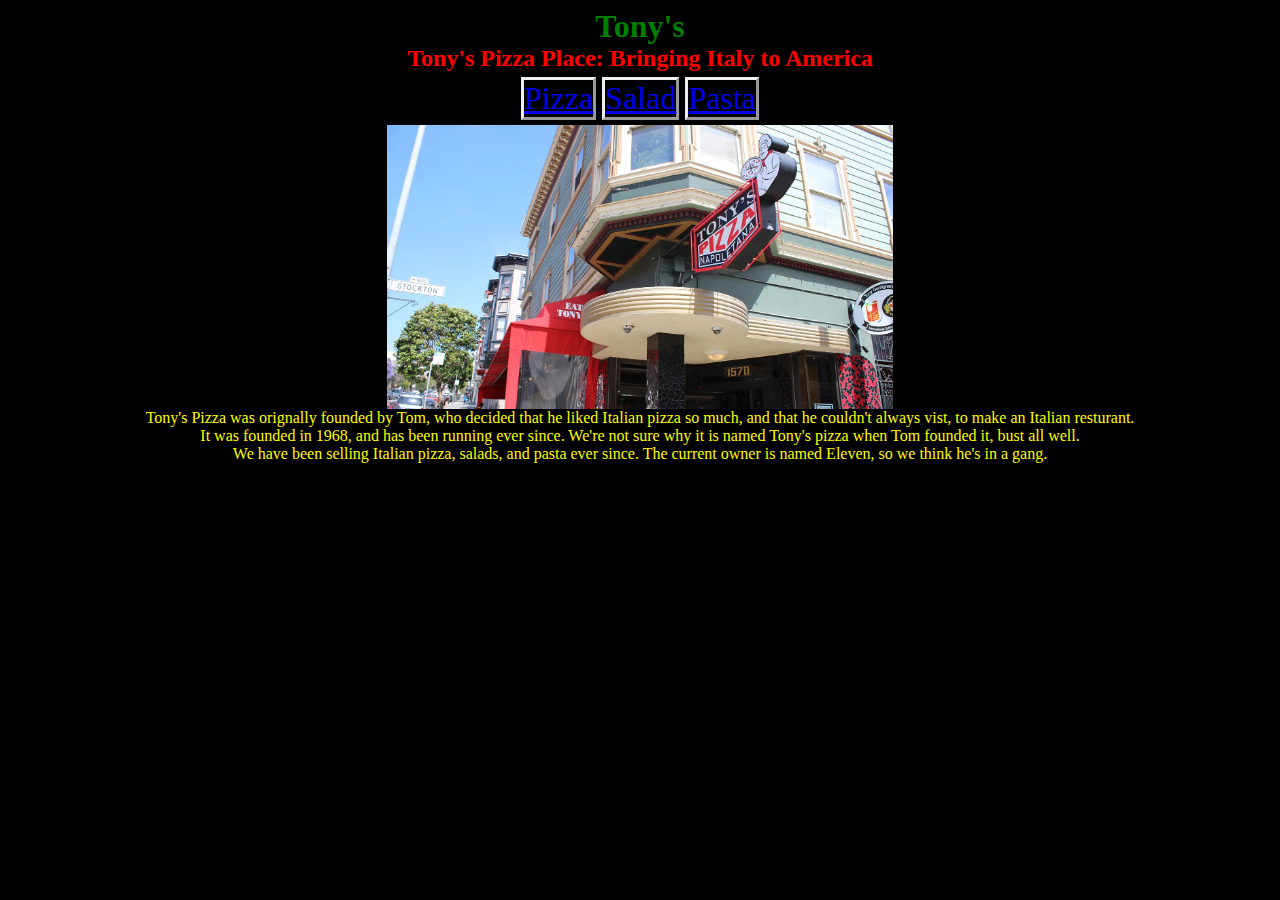
<file: index.html>
<!DOCTYPE html>

<html>

    <head>

        <title>
            Tony's Pizza Place
        </title>

        <link rel="stylesheet" href="styles.css">
    
    </head>

    <body>
        
        <h1>
            Tony's
        </h1>

        <h2>
            Tony's Pizza Place: Bringing Italy to America
        </h2>

        <ul>
            <li><a href="pizza.html">Pizza </a></li>
            <li><a href="salad.html">Salad</a></li>
            <li><a href="pasta.html">Pasta</a></li>
        </ul>

        <img src="Images/Tony's.webp" alt="Tony's Pizza Place" class="HeadPage">

        <p>
            Tony's Pizza was orignally founded by Tom, who decided that he liked Italian pizza so much,
             and that he couldn't always vist, to make an Italian resturant. <br>
             It was founded in 1968, and has been running ever since.
              We're not sure why it is named Tony's pizza when Tom founded it, bust all well. <br>
            We have been selling Italian pizza, salads, and pasta ever since.
            The current owner is named Eleven, so we think he's in a gang.
        </p>
    </body>
</html>
</file>
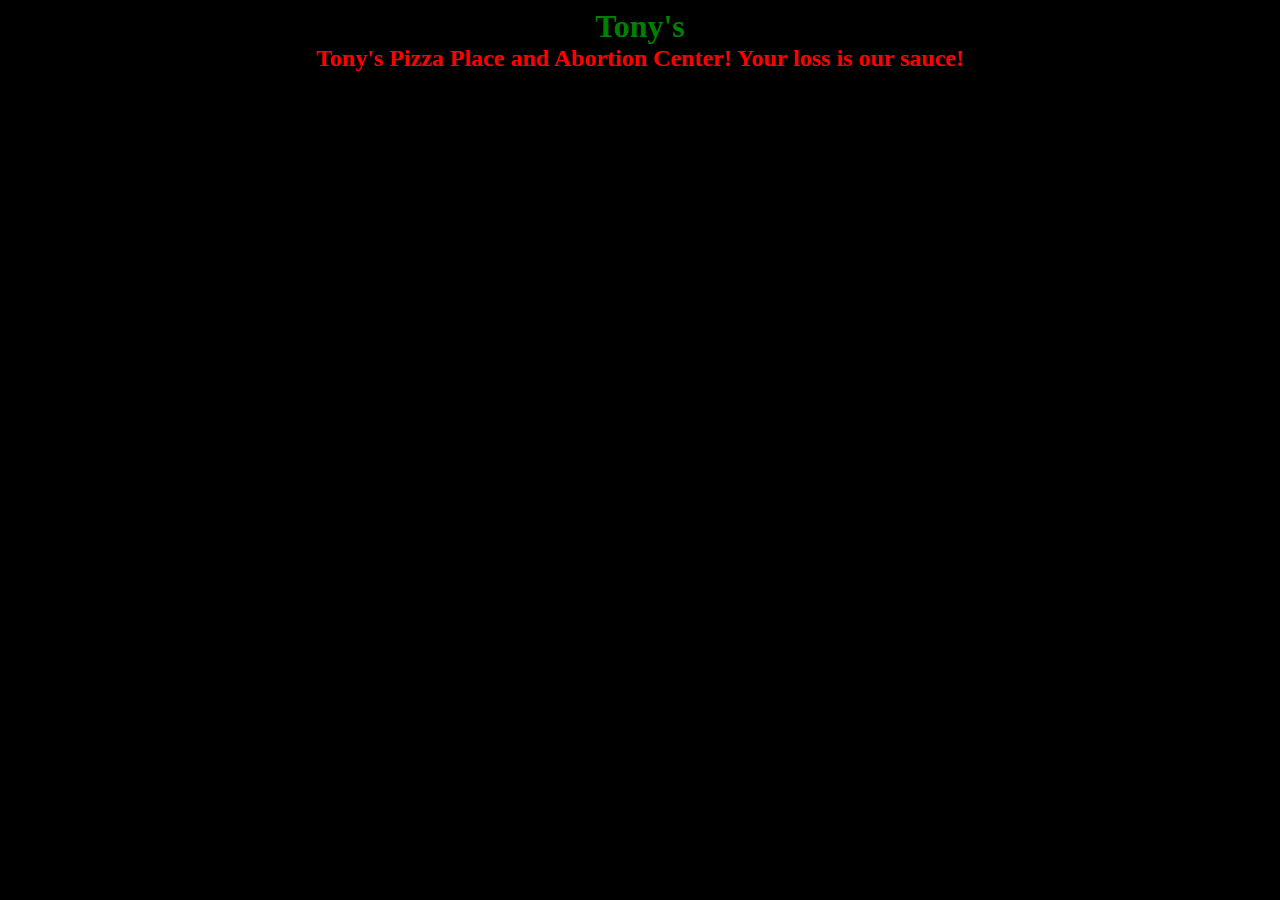
<file: homepage.html>
<!DOCTYPE html>

<html>

    <head>

        <title>
            Tony's Pizza Place
        </title>

        <link rel="stylesheet" href="styles.css">
    
    </head>

    <body>
        
        <h1>
            Tony's
        </h1>

        <h2>
            Tony's Pizza Place and Abortion Center! Your loss is our sauce!
        </h2>

    </body>
</html>
</file>
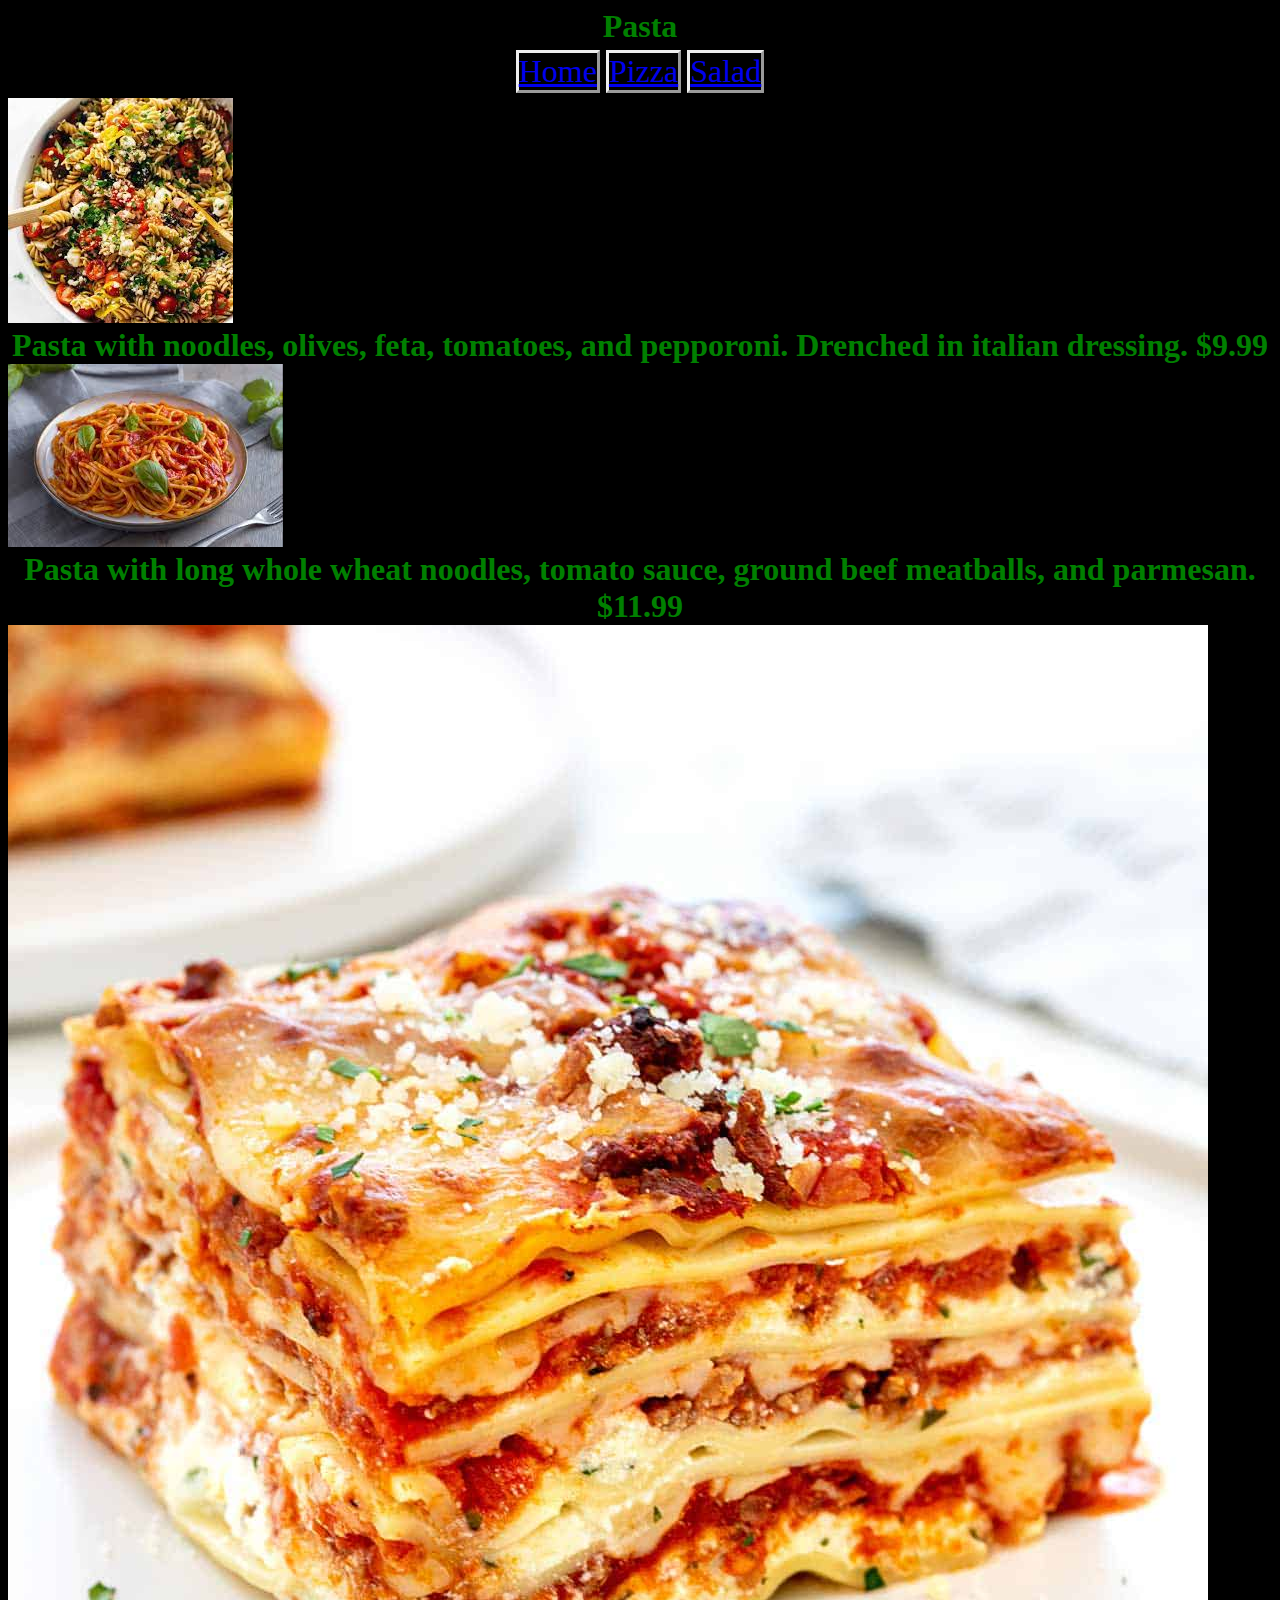
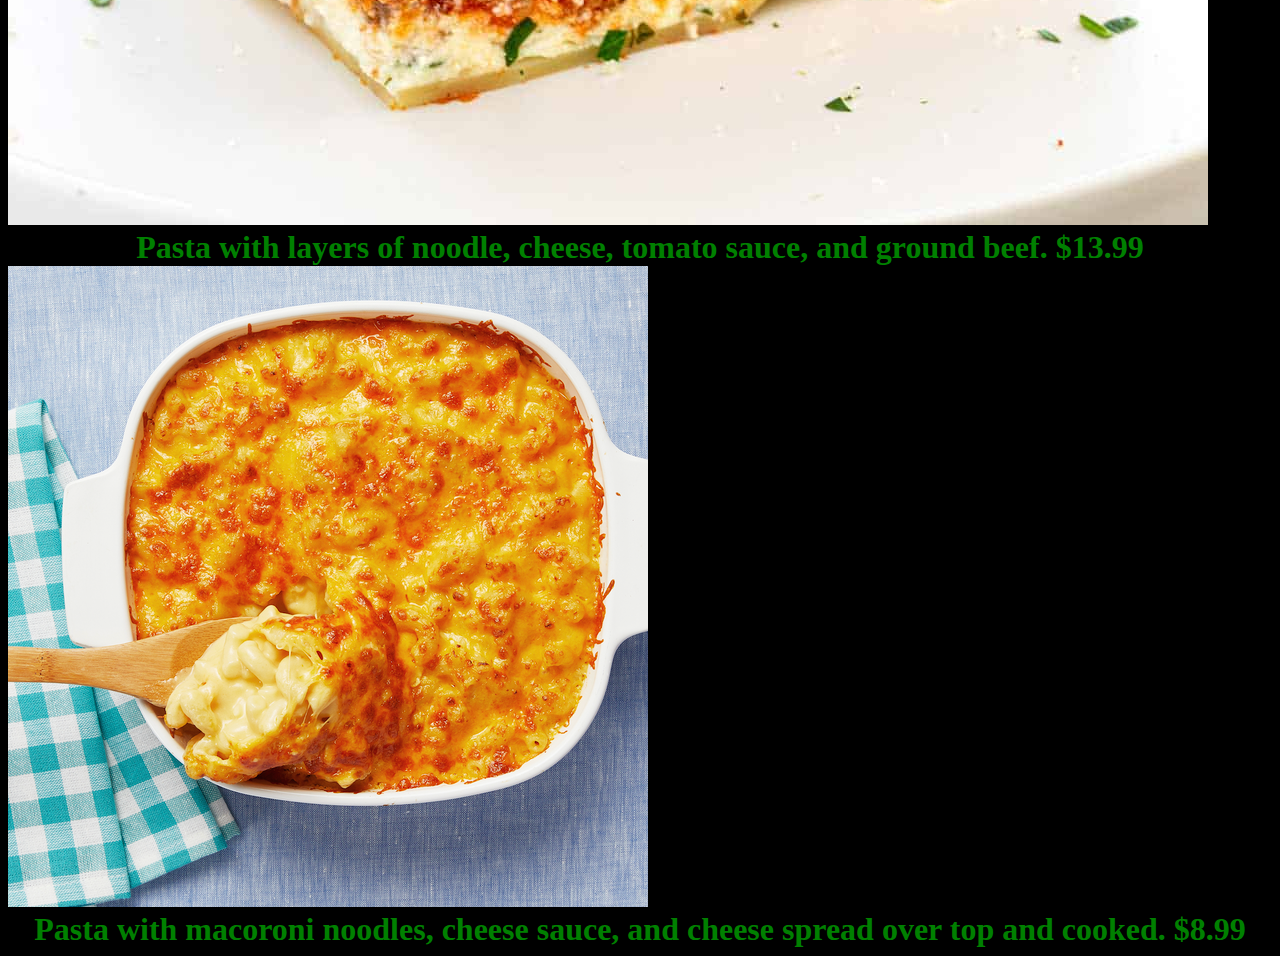
<file: pasta.html>
<!DOCTYPE html>
<html>
    
    <head>
        <link rel="stylesheet" href="styles.css">
    </head>

    <body>
        <h1>
            Pasta
        </h1>
        <ul>
            <li><a href="index.html">Home</a></li>
            <li><a href="pizza.html">Pizza</a></li>
            <li><a href="salad.html">Salad</a></li>
        </ul>
        <img src="Images/Pasta salad.jfif" alt="">
        <h1>
            Pasta with noodles, olives, feta, tomatoes, and pepporoni. Drenched in italian dressing. $9.99
        </h1>
        <img src="Images/Spaghetti.jfif" alt="">
        <h1>
            Pasta with long whole wheat noodles, tomato sauce, ground beef meatballs, and parmesan. $11.99
        </h1>
        <img src="Images/lasagna.jpg" alt="">
        <h1>
            Pasta with layers of noodle, cheese, tomato sauce, and ground beef. $13.99
        </h1>
        <img src="Images/MacnCheese.png" alt="">
        <h1>
            Pasta with macoroni noodles, cheese sauce, and cheese spread over top and cooked. $8.99
        </h1>
    </body>

</html>
</file>
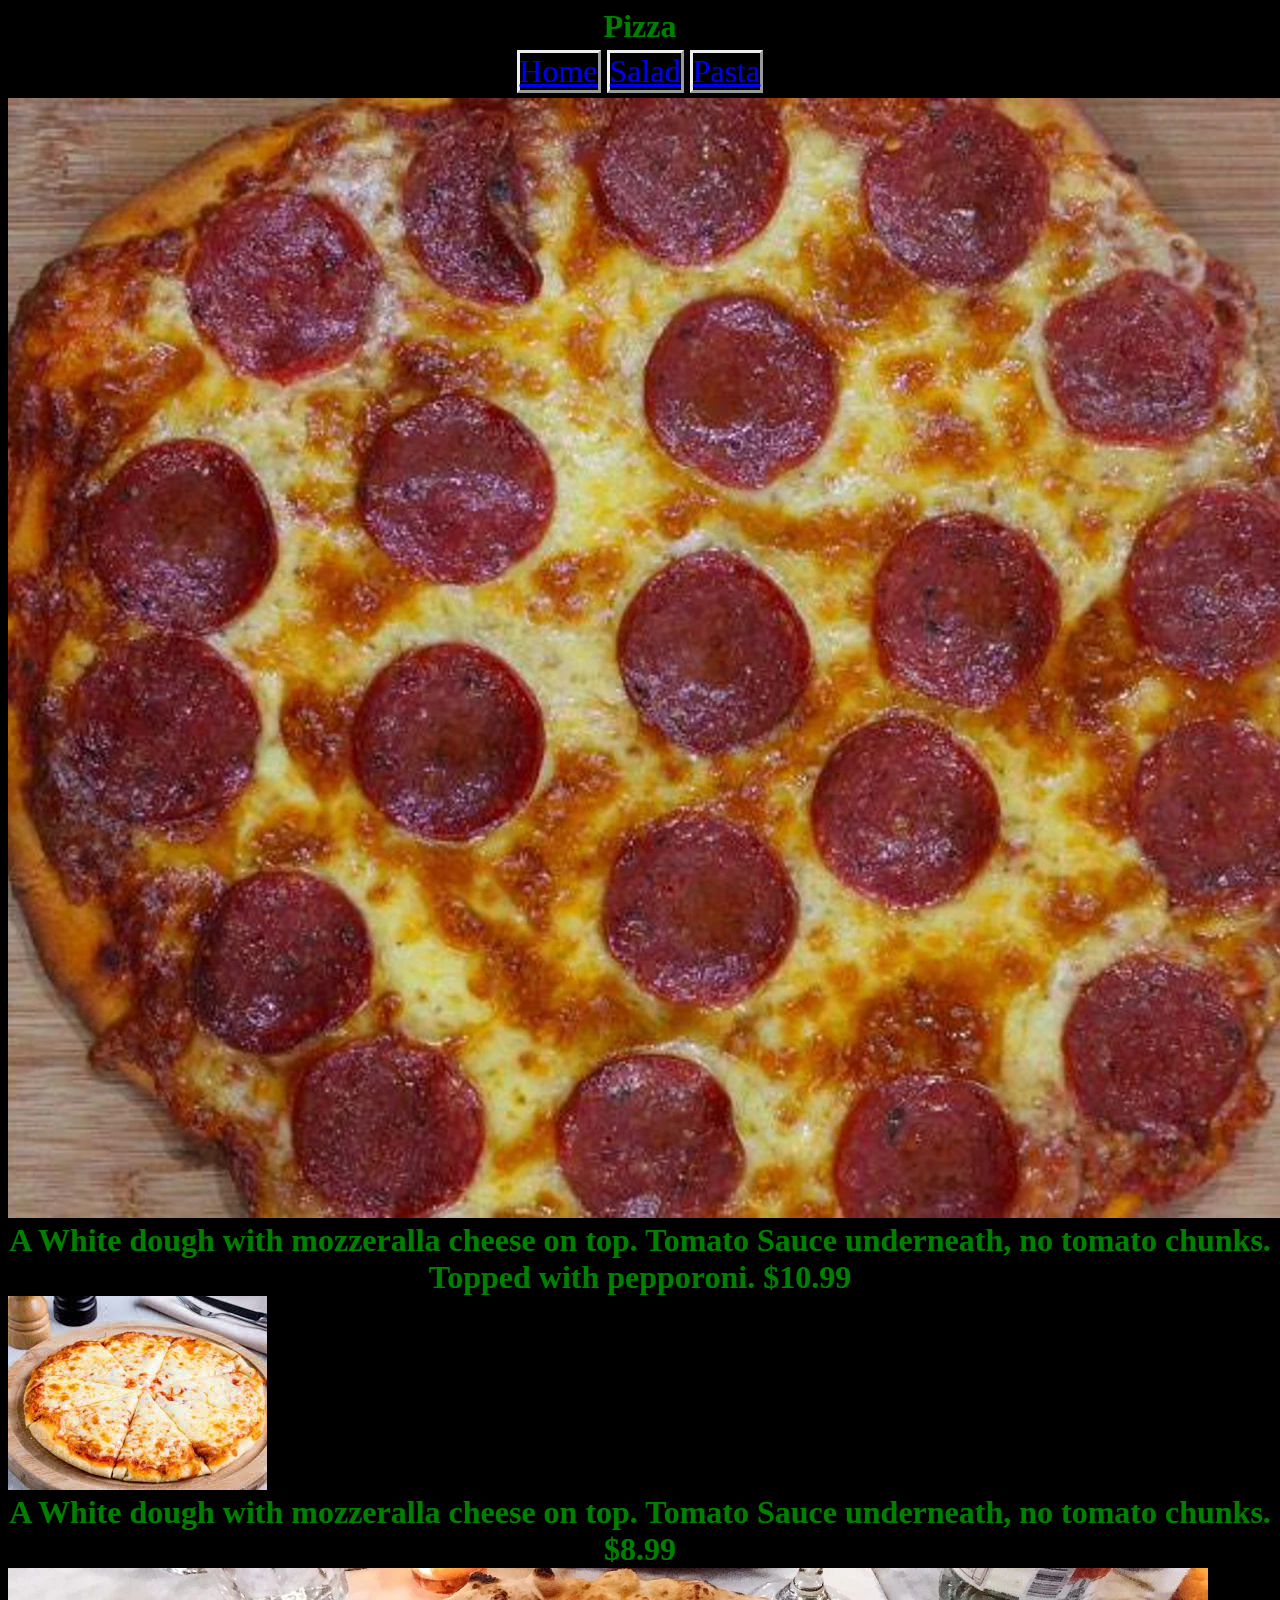
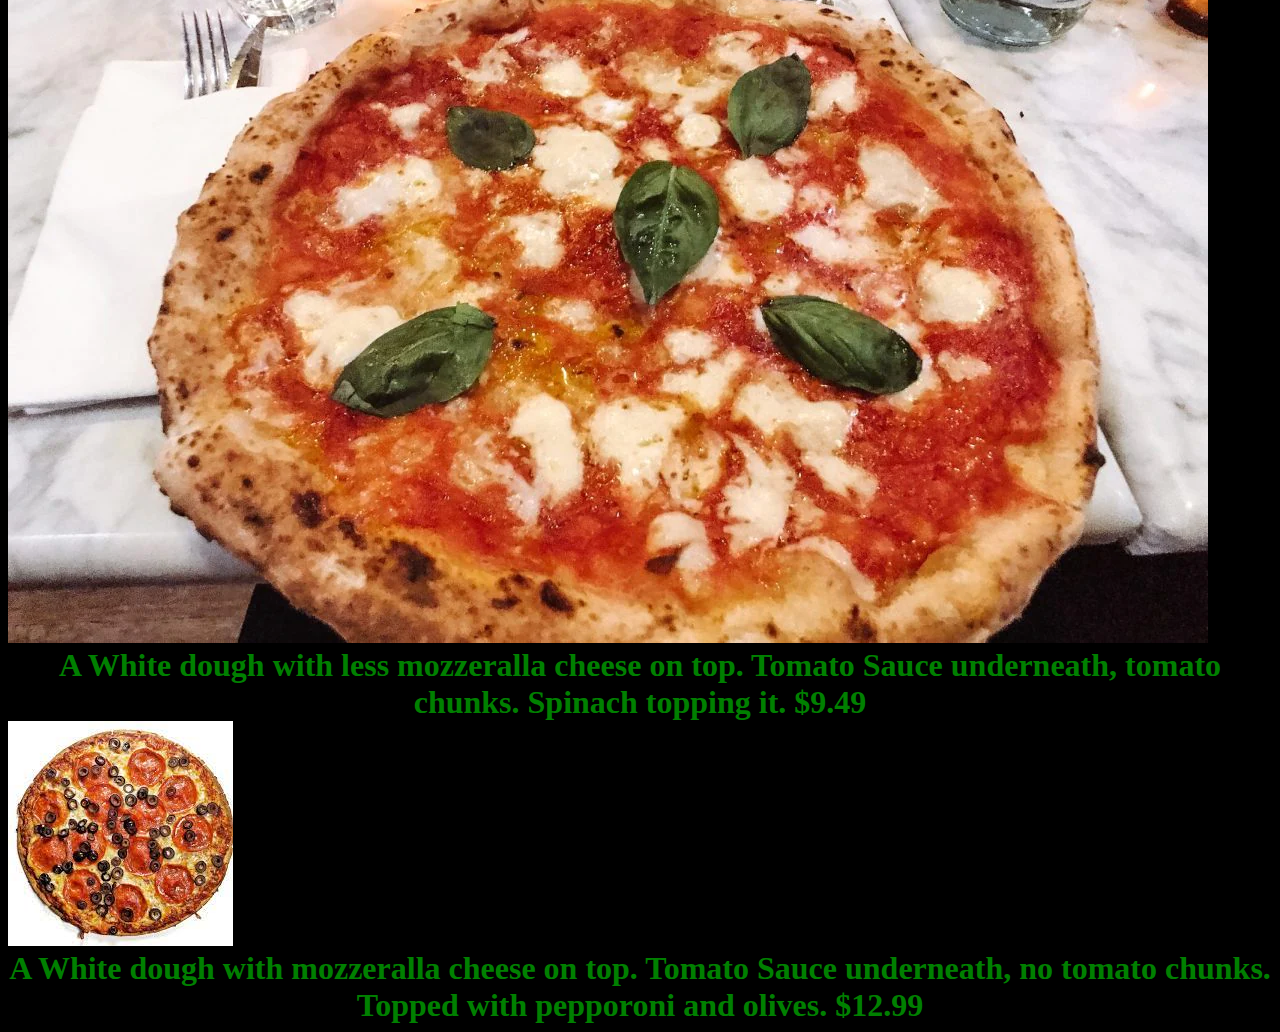
<file: pizza.html>
<!DOCTYPE html>
<html>

    <head>
        <link rel="stylesheet" href="styles.css">
    </head>

    <body>
        <h1>
            Pizza
        </h1>
        <ul>
            <li><a href="index.html">Home</a></li>
            <li><a href="salad.html">Salad</a></li>
            <li><a href="pasta.html">Pasta</a></li>
        </ul>
        <img src="Images/Peporoni.webp" alt="">
        <h1>
            A White dough with mozzeralla cheese on top. Tomato Sauce underneath, no tomato chunks. Topped with pepporoni. $10.99
        </h1>
        <img src="Images/Cheese.jfif" alt="">
        <h1>
            A White dough with mozzeralla cheese on top. Tomato Sauce underneath, no tomato chunks. $8.99
        </h1>
        <img src="Images/Italian.webp" alt="">
        <h1>
            A White dough with less mozzeralla cheese on top. Tomato Sauce underneath, tomato chunks. Spinach topping it. $9.49
        </h1>
        <img src="Images/Olives.jfif" alt="">
        <h1>
            A White dough with mozzeralla cheese on top. Tomato Sauce underneath, no tomato chunks. Topped with pepporoni and olives. $12.99
        </h1>
    </body>

</html>
</file>
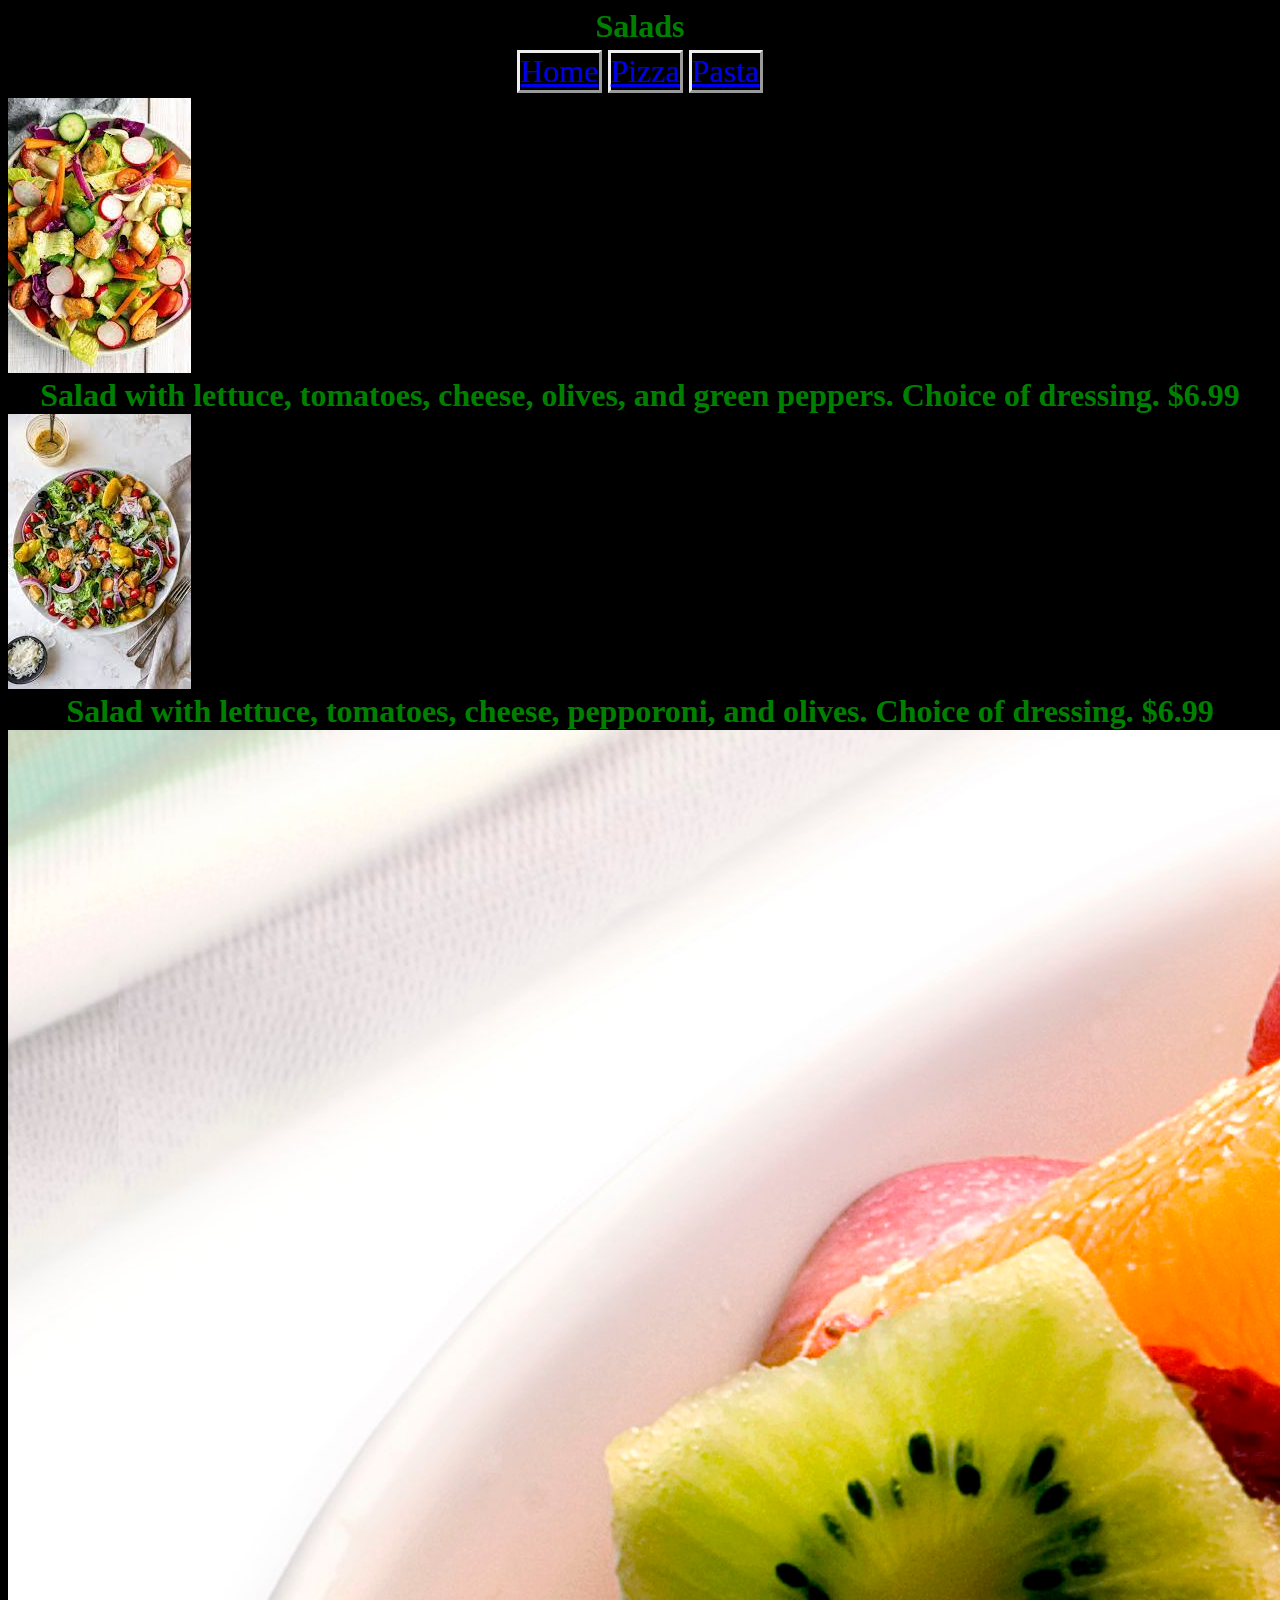
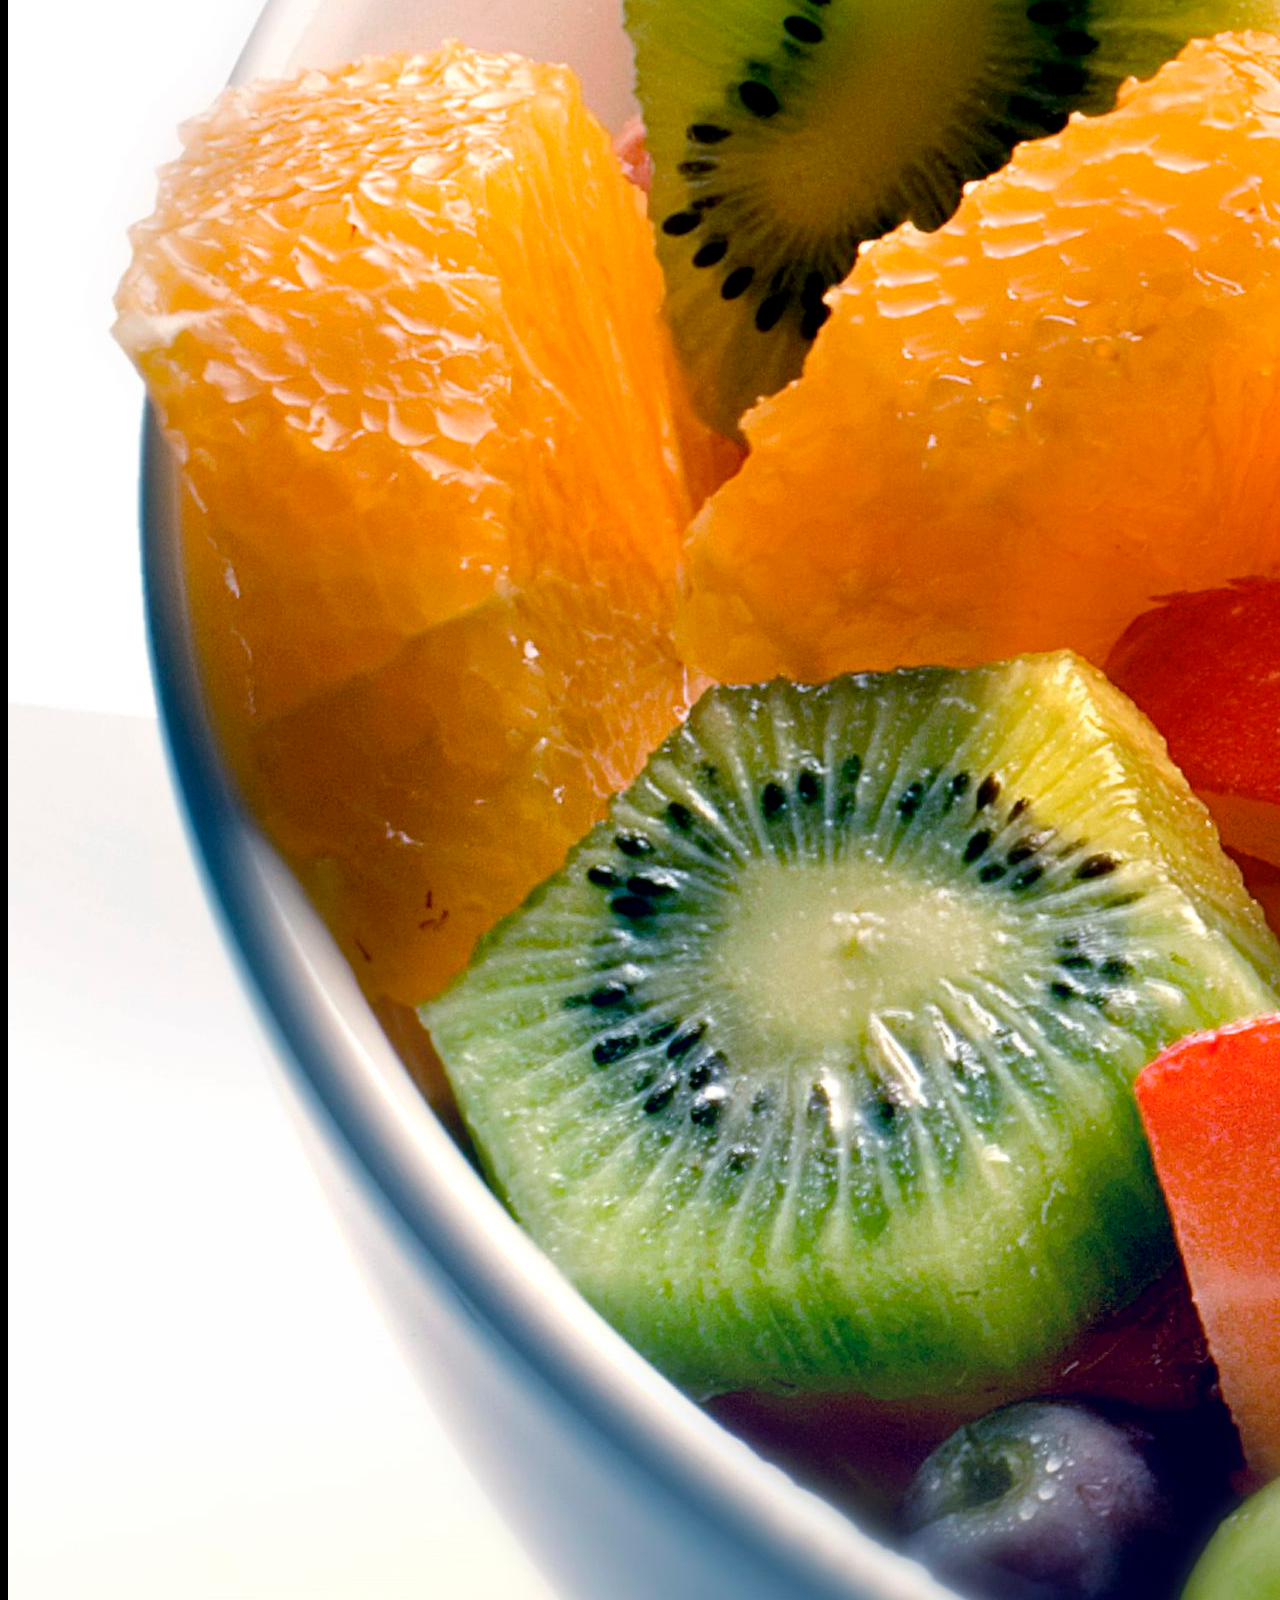
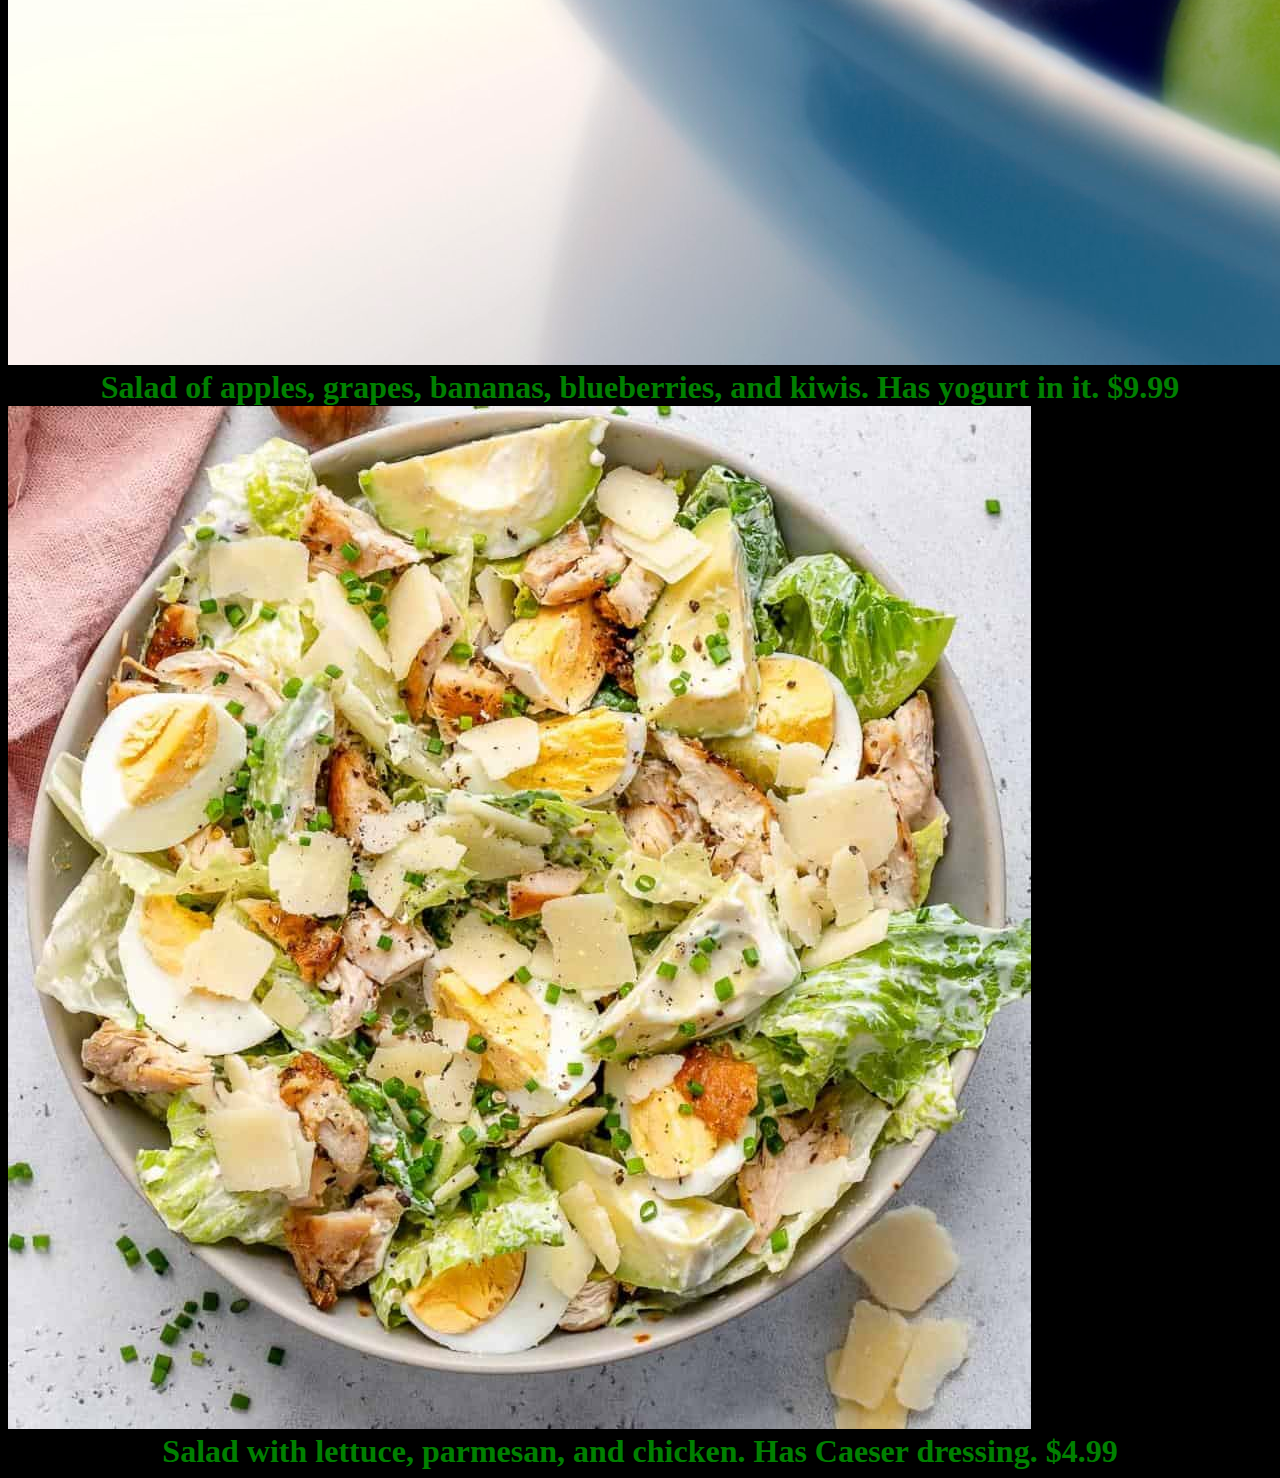
<file: salad.html>
<!DOCTYPE html>
<html>
    
    <head>
        <link rel="stylesheet" href="styles.css">
    </head>

    <body>
        <h1>
            Salads
        </h1>
        <ul>
            <li><a href="index.html">Home</a></li>
            <li><a href="pizza.html">Pizza</a></li>
            <li><a href="pasta.html">Pasta</a></li>
        </ul>
        <img src="Images/Garden Salad.jfif" alt="">
        <h1>
            Salad with lettuce, tomatoes, cheese, olives, and green peppers. Choice of dressing. $6.99
        </h1>
        <img src="Images/Italian.jfif" alt="">
        <h1>
            Salad with lettuce, tomatoes, cheese, pepporoni, and olives. Choice of dressing. $6.99
        </h1>
        <img src="Images/Fruit Salad.jpg" alt="">
        <h1>
            Salad of apples, grapes, bananas, blueberries, and kiwis. Has yogurt in it. $9.99
        </h1>
        <img src="Images/Caesar.jpg" alt="">
        <h1>
            Salad with lettuce, parmesan, and chicken. Has Caeser dressing. $4.99
        </h1>
    </body>

</html>
</file>
<file: styles.css>
h1 {
    margin: auto;
    text-align: center;
    color: green;
}
h2 {
    margin: auto;
    text-align: center;
    color: red;
}
.HeadPage {
    width: 40%;
    display: block;
    margin: auto;
}
p {
    margin: auto;
    text-align: center;
    color: #fffb00;
    
}
body {
    background-color: black;
}
ul {
    list-style: none;
    border: 5px dashed;
    margin: auto;
    padding-left: 0;
    text-align: center;
    font-size: x-large;
}

ul>li {
    border: 3px outset;
    display: inline-block;
    font-size: xx-large;
}
</file>
